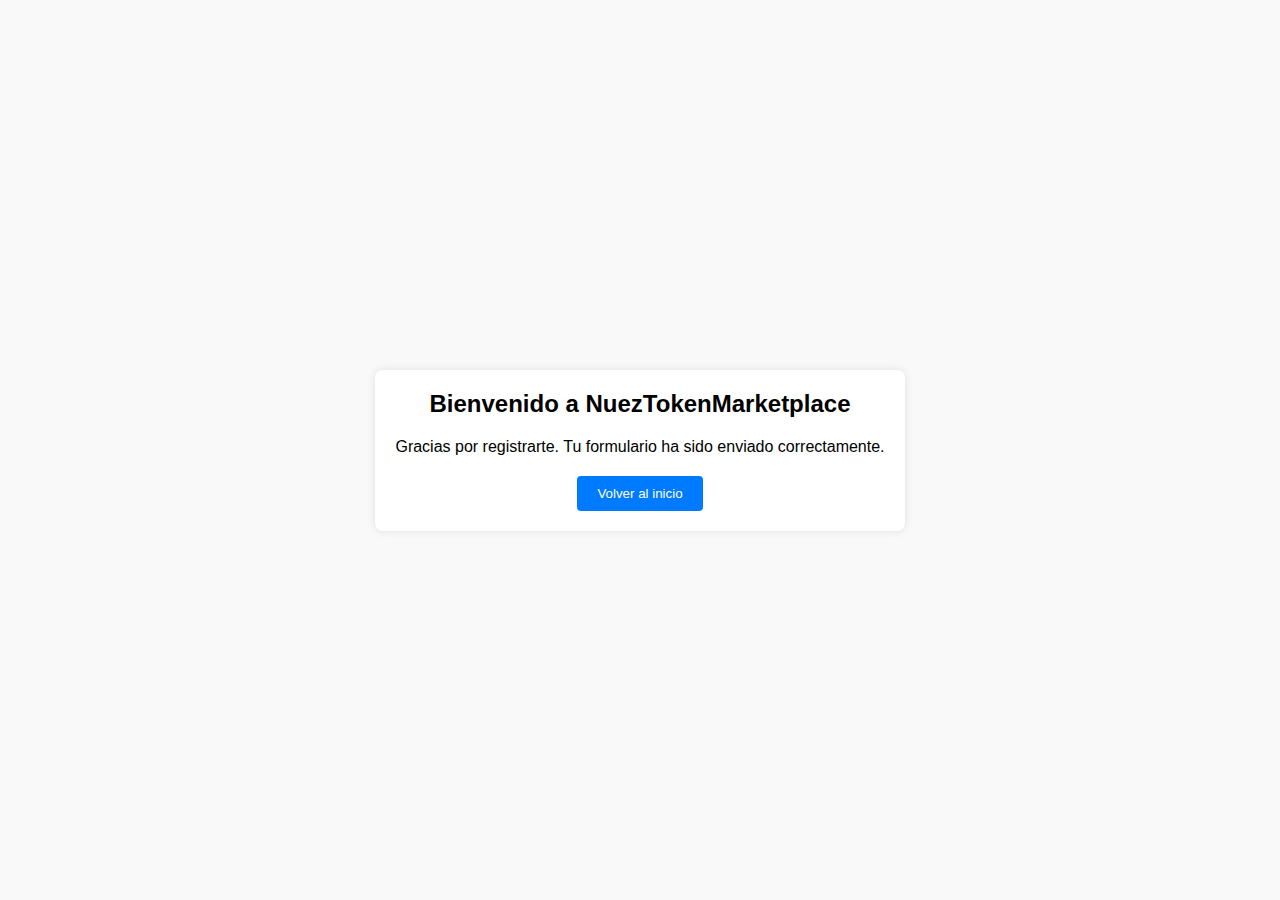
<file: user.html>
<!DOCTYPE html>
<html lang="es">
<head>
    <meta charset="UTF-8">
    <meta name="viewport" content="width=device-width, initial-scale=1.0">
    <title>Bienvenido Usuario - NuezTokenMarketplace</title>
    <style>
        body {
            font-family: Arial, sans-serif;
            background-color: #f9f9f9;
            display: flex;
            justify-content: center;
            align-items: center;
            height: 100vh;
            margin: 0;
        }
        .usuario-container {
            background-color: #fff;
            padding: 20px;
            border-radius: 8px;
            box-shadow: 0 0 10px rgba(0, 0, 0, 0.1);
            text-align: center;
        }
        .usuario-container h2 {
            margin-top: 0;
            margin-bottom: 20px;
        }
        .usuario-container p {
            margin-bottom: 20px;
        }
        .usuario-container button {
            padding: 10px 20px;
            background-color: #007bff;
            color: #fff;
            border: none;
            border-radius: 4px;
            cursor: pointer;
        }
        .usuario-container button:hover {
            background-color: #0056b3;
        }
    </style>
</head>
<body>
    <div class="usuario-container">
        <h2>Bienvenido a NuezTokenMarketplace</h2>
        <p>Gracias por registrarte. Tu formulario ha sido enviado correctamente.</p>
        <button onclick="window.location.href='index.html'">Volver al inicio</button>
    </div>
</body>
</html>
</file>
